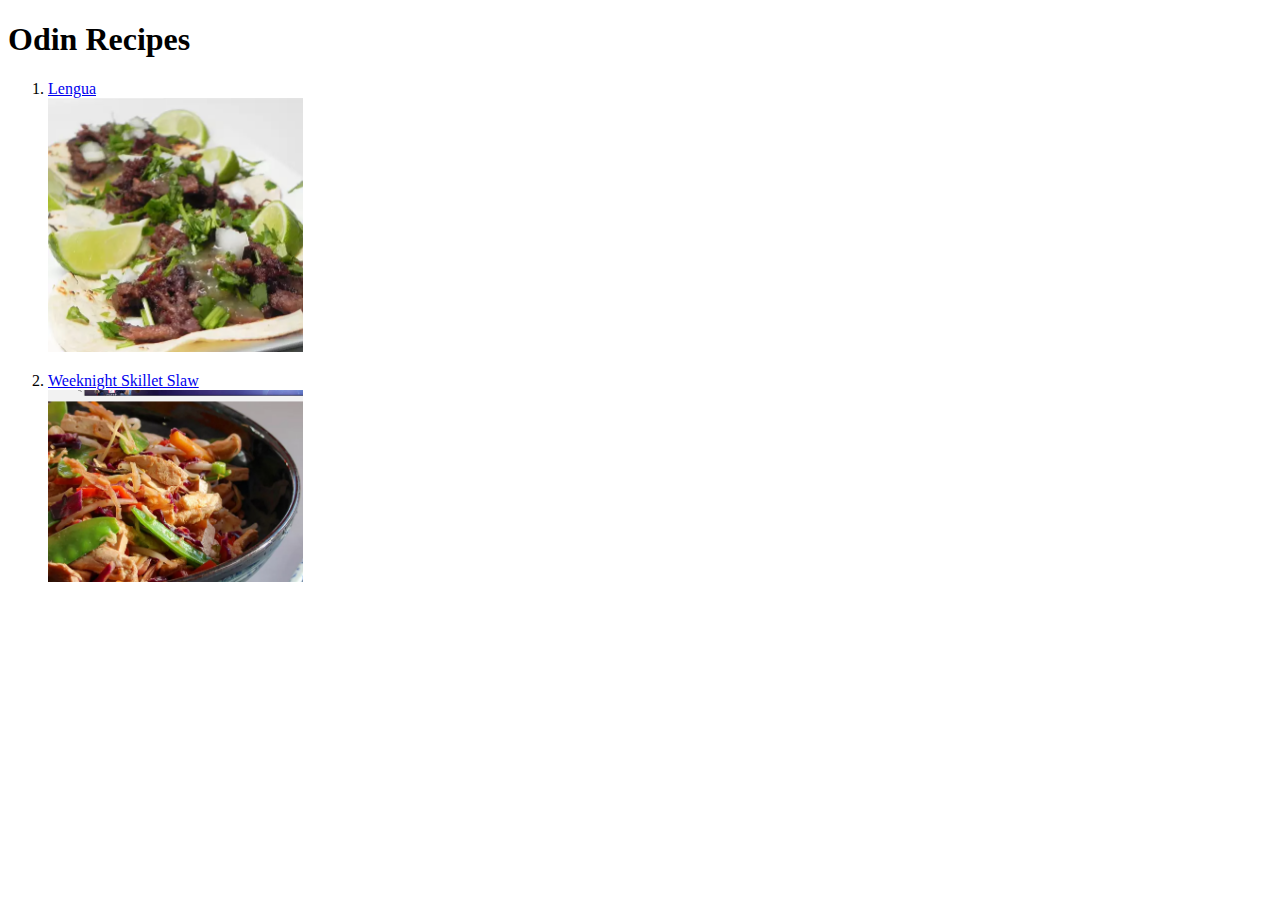
<file: index.html>
<!DOCTYPE html>
<html lang="en">
<head>
    <title>Odin recipes</title>
    <meta charset="UTF-8">
</head>
<body>
    <h1>Odin Recipes</h1>
    <ol>
        <p>
            <li>
                <a href="./recipes/lengua.html">Lengua
                <br>
                <img src="./recipes/img/lengua01.png" alt="Lengua foto 1" width=255px height=auto></a>
            </li>
        </p>
        <p>
            <li>
                <a href="./recipes/weeknight-skillet-slaw.html">Weeknight Skillet Slaw
                <br>
                <img src="./recipes/img/weeknight-skillet-slaw01.png" alt="Lengua foto 1" width=255px height=auto></a>
            </li>
        </p>
    </ol>
</body>
</html>
</file>
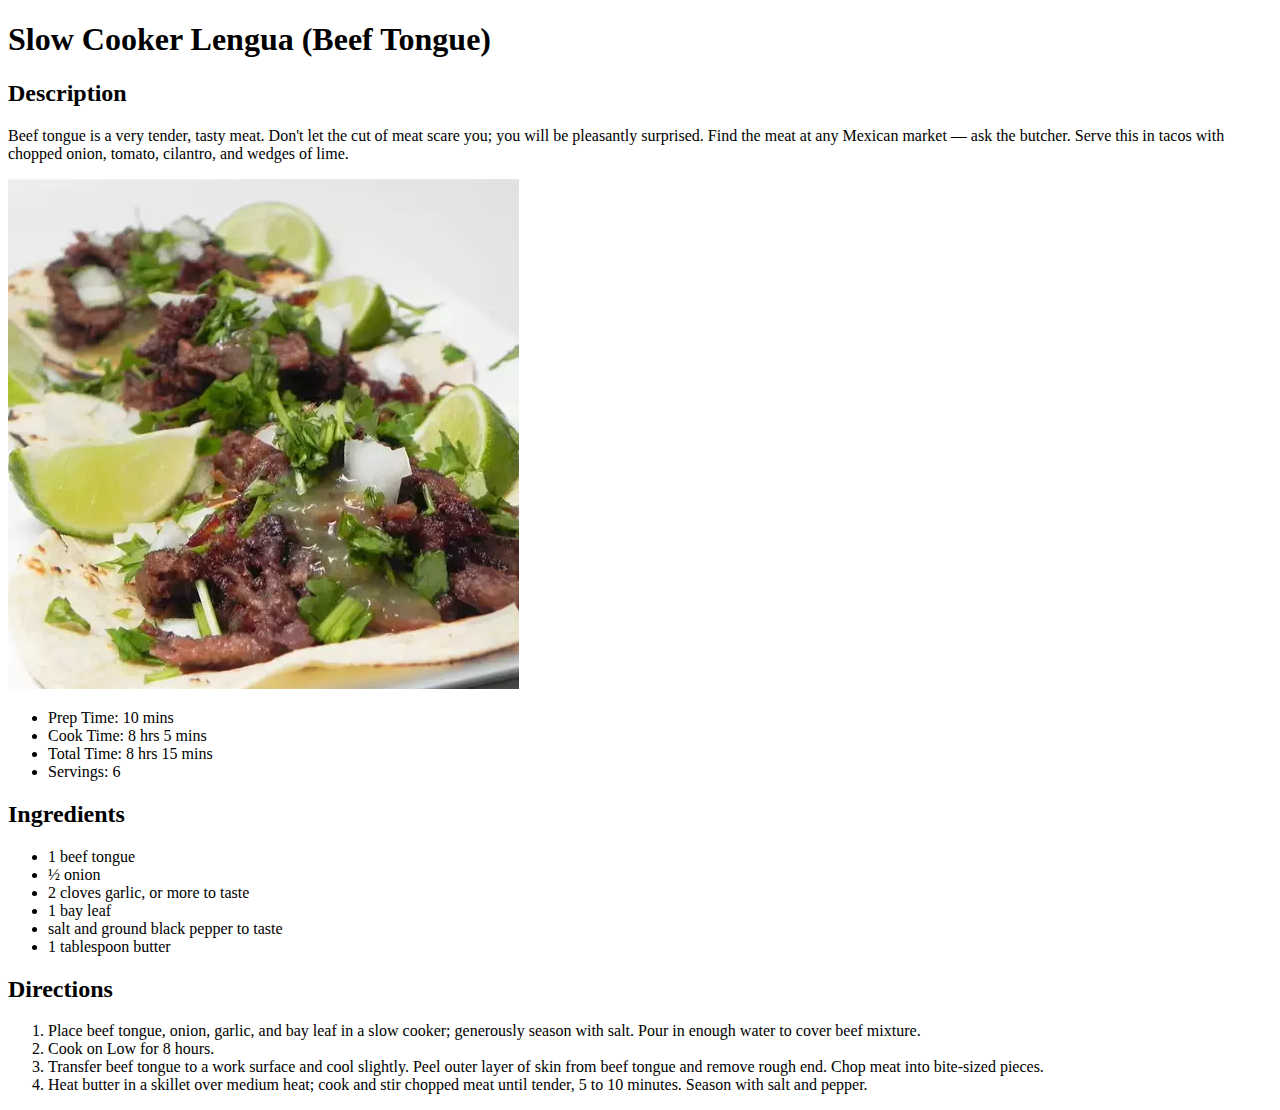
<file: recipes/lengua.html>
<!DOCTYPE html>
<html lang="en">
    <head>
        <meta charset="UTF-8">
        <title>Lengua (Beef Tongue)</title>
    </head>
    <body>        
        <h1>Slow Cooker Lengua (Beef Tongue)</h1>
        <p><h2>Description</h2></p>
        <p>Beef tongue is a very tender, tasty meat. Don't let the cut of meat scare you; you will be pleasantly surprised. Find the meat at any Mexican market — ask the butcher. Serve this in tacos with chopped onion, tomato, cilantro, and wedges of lime.</p>        
        <p><img src="./img/lengua01.png" alt="Lengua foto 1"></p>
        <p>            
            <ul>
                <li>Prep Time: 10 mins </li>
                <li>Cook Time: 8 hrs 5 mins</li>
                <li>Total Time: 8 hrs 15 mins</li>
                <li>Servings: 6</li>
            </ul>
        </p>
        <p>
            <h2>Ingredients</h2>
            <ul>
                <li>1 beef tongue</li>
                <li>½ onion</li>
                <li>2 cloves garlic, or more to taste</li>
                <li>1 bay leaf</li>
                <li>salt and ground black pepper to taste</li>
                <li>1 tablespoon butter</li>
            </ul>
        </p>

        <p>
            <h2>Directions</h2>
            <ol>
                <li>Place beef tongue, onion, garlic, and bay leaf in a slow cooker; generously season with salt. Pour in enough water to cover beef mixture.</li>
                <li>Cook on Low for 8 hours.</li>
                <li>Transfer beef tongue to a work surface and cool slightly. Peel outer layer of skin from beef tongue and remove rough end. Chop meat into bite-sized pieces.</li>
                <li>Heat butter in a skillet over medium heat; cook and stir chopped meat until tender, 5 to 10 minutes. Season with salt and pepper.</li>                
            </ol>
        </p>

    </body>
</html>
</file>
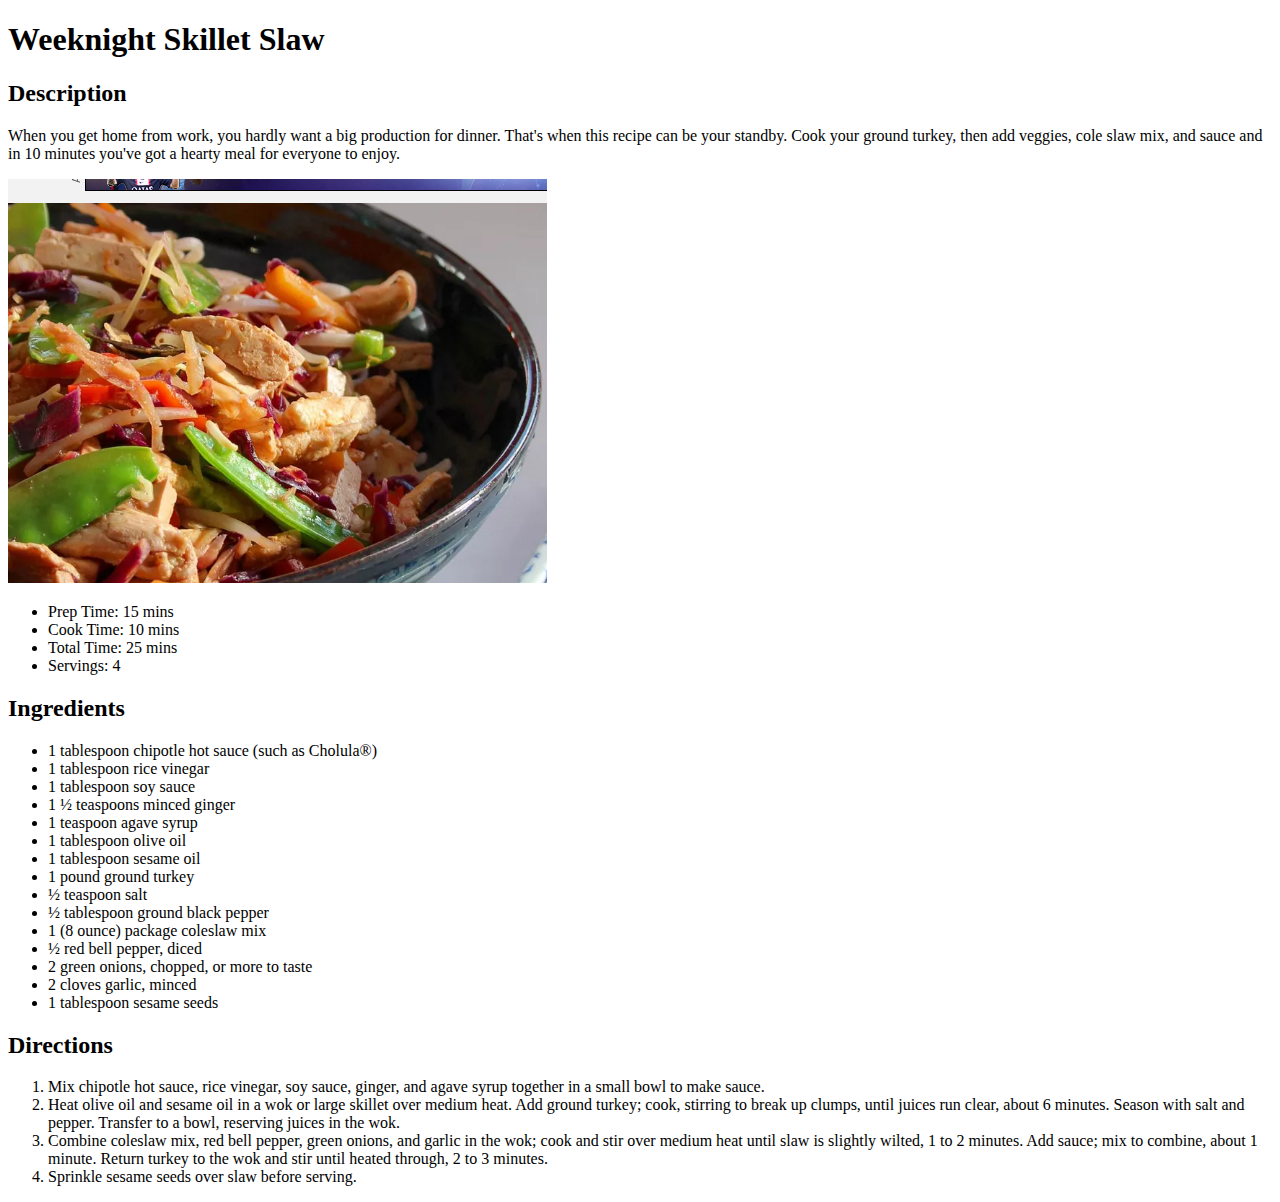
<file: recipes/weeknight-skillet-slaw.html>
<!DOCTYPE html>
<html lang="en">
    <head>
        <meta charset="UTF-8">
        <title>Weeknight Skillet Slaw</title>
    </head>
    <body>        
        <h1>Weeknight Skillet Slaw</h1>
        <p><h2>Description</h2></p>
        <p>When you get home from work, you hardly want a big production for dinner. That's when this recipe can be your standby. Cook your ground turkey, then add veggies, cole slaw mix, and sauce and in 10 minutes you've got a hearty meal for everyone to enjoy.</p>
        <p><img src="./img/weeknight-skillet-slaw01.png" alt="Weeknight Skillet Slaw foto 1"></p>
        <p>            
            <ul>
                <li>Prep Time: 15 mins</li>
                <li>Cook Time: 10 mins</li>
                <li>Total Time: 25 mins</li>
                <li>Servings: 4</li>
            </ul>
        </p>
        <p>
            <h2>Ingredients</h2>
            <ul>
                <li>1 tablespoon chipotle hot sauce (such as Cholula®)</li>
                <li>1 tablespoon rice vinegar</li>
                <li>1 tablespoon soy sauce</li>
                <li>1 ½ teaspoons minced ginger</li>
                <li>1 teaspoon agave syrup</li>
                <li>1 tablespoon olive oil</li>
                <li>1 tablespoon sesame oil</li>
                <li>1 pound ground turkey</li>
                <li>½ teaspoon salt</li>
                <li>½ tablespoon ground black pepper</li>
                <li>1 (8 ounce) package coleslaw mix</li>
                <li>½ red bell pepper, diced</li>
                <li>2 green onions, chopped, or more to taste</li>
                <li>2 cloves garlic, minced</li>
                <li>1 tablespoon sesame seeds</li>
            </ul>
        </p>

        <p>
            <h2>Directions</h2>
            <ol>
                <li>Mix chipotle hot sauce, rice vinegar, soy sauce, ginger, and agave syrup together in a small bowl to make sauce.</li>
                <li>Heat olive oil and sesame oil in a wok or large skillet over medium heat. Add ground turkey; cook, stirring to break up clumps, until juices run clear, about 6 minutes. Season with salt and pepper. Transfer to a bowl, reserving juices in the wok.</li>
                <li>Combine coleslaw mix, red bell pepper, green onions, and garlic in the wok; cook and stir over medium heat until slaw is slightly wilted, 1 to 2 minutes. Add sauce; mix to combine, about 1 minute. Return turkey to the wok and stir until heated through, 2 to 3 minutes.</li>
                <li>Sprinkle sesame seeds over slaw before serving.</li>
            </ol>
        </p>

    </body>
</html>
</file>
